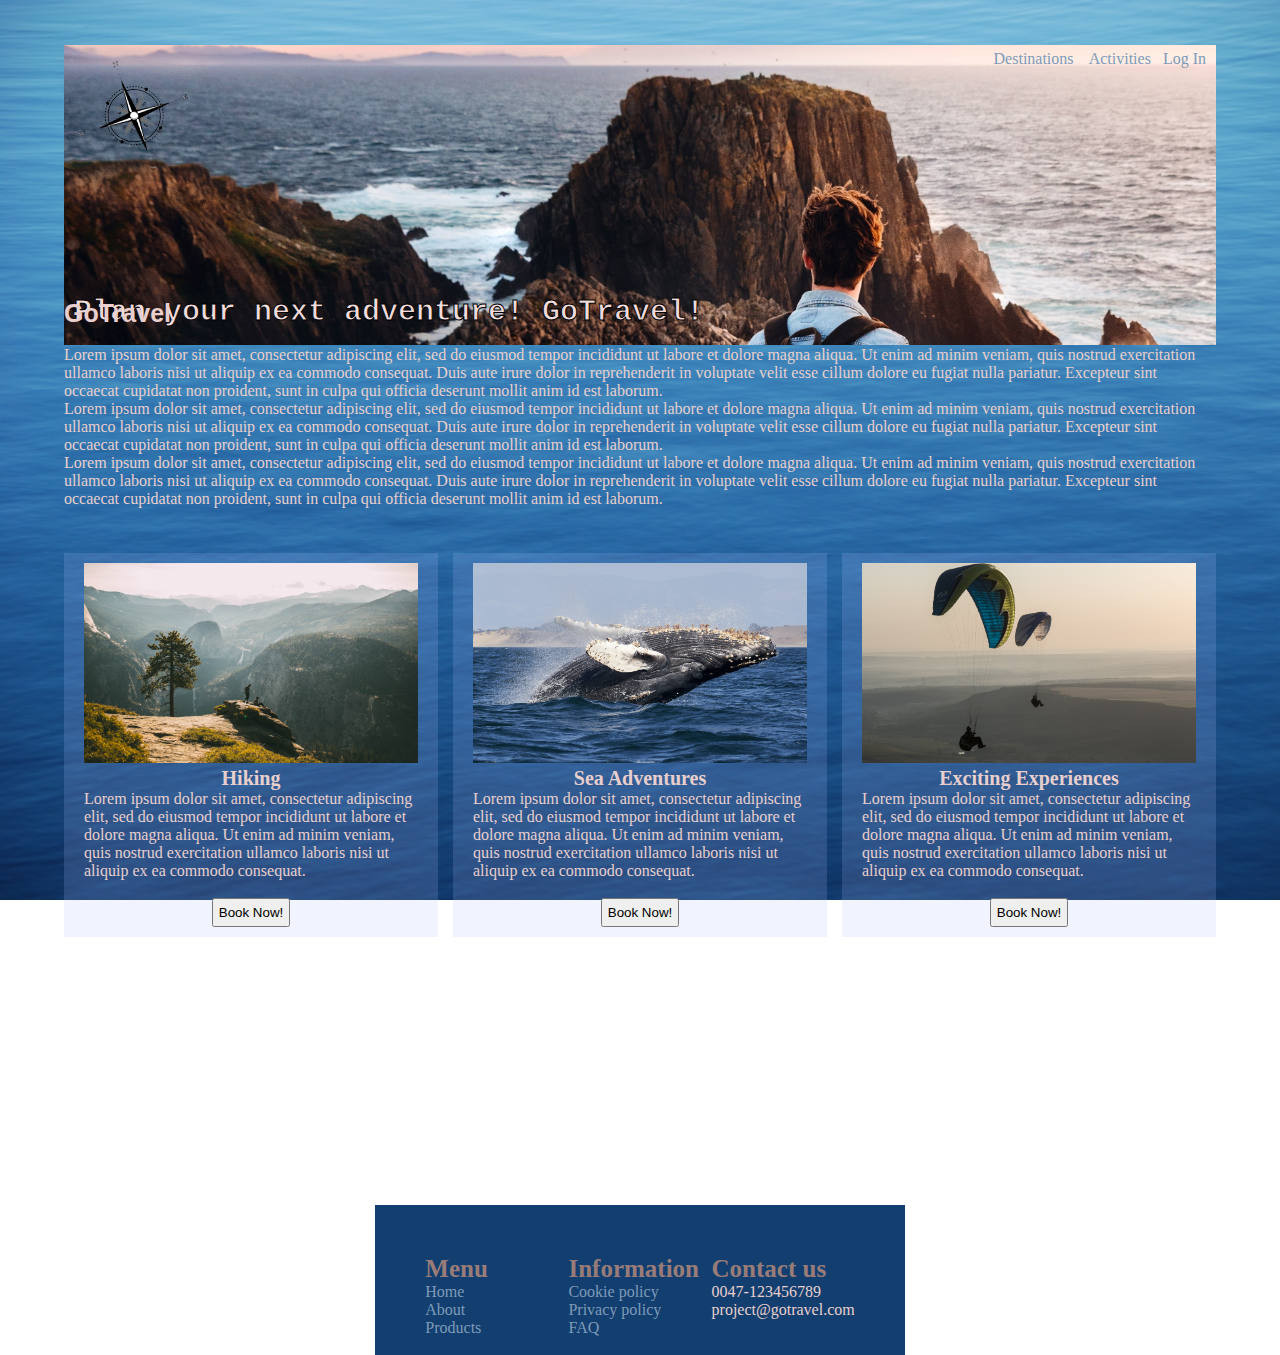
<file: index.html>
<!DOCTYPE html>
<html lang="en">
<head>
    <meta charset="UTF-8">
    <meta name="viewport" content="width=device-width, initial-scale=1.0">
    <link rel="stylesheet" href="style.css" type="text/css">
    <title>Go Travel</title>
</head>
<body>
<div class="grid">
    <div class="Header">
        <header class="headerlogo">
            <div>
                <nav>
                    <ul>
                        <div class="topMenu">
                            <i><a href="destinations.html"> Destinations&nbsp; </a></i>
                            <i><a href="activities.html"> &nbsp; Activities&nbsp; </a></i>
                            <i><a href="Login.html"> &nbsp;Log In</a></i>
                        </div>
                        <a href="index.html">
                        <img src="img/logoCompass.png" alt="Logo image" class="brandLogo">
                        </a>
                        <h1>Plan your next adventure! GoTravel!</h2>
                    </ul>
                </nav>
            </div>
    
    
        </header>
    </div>
    <div class="main">
        <main>
            <h2>GoTravel</h2><br>
            <p>Lorem ipsum dolor sit amet, consectetur adipiscing elit, sed do eiusmod tempor incididunt ut labore et
                dolore magna aliqua.
                Ut enim ad minim veniam, quis nostrud exercitation ullamco laboris nisi ut aliquip ex ea commodo
                consequat.
                Duis aute irure dolor in reprehenderit in voluptate velit esse cillum dolore eu fugiat nulla pariatur.
                Excepteur sint occaecat cupidatat non proident, sunt in culpa qui officia deserunt mollit anim id est
                laborum.</p>
            <p>Lorem ipsum dolor sit amet, consectetur adipiscing elit, sed do eiusmod tempor incididunt ut labore et
                dolore magna aliqua.
                Ut enim ad minim veniam, quis nostrud exercitation ullamco laboris nisi ut aliquip ex ea commodo
                consequat.
                Duis aute irure dolor in reprehenderit in voluptate velit esse cillum dolore eu fugiat nulla pariatur.
                Excepteur sint occaecat cupidatat non proident, sunt in culpa qui officia deserunt mollit anim id est
                laborum.</p>
            <p>Lorem ipsum dolor sit amet, consectetur adipiscing elit, sed do eiusmod tempor incididunt ut labore et
                dolore magna aliqua.
                Ut enim ad minim veniam, quis nostrud exercitation ullamco laboris nisi ut aliquip ex ea commodo
                consequat.
                Duis aute irure dolor in reprehenderit in voluptate velit esse cillum dolore eu fugiat nulla pariatur.
                Excepteur sint occaecat cupidatat non proident, sunt in culpa qui officia deserunt mollit anim id est
                laborum.</p>

            <div class="flex-container">
                <div class="containerMargin">
                    <img src="img/mountains.jpg" alt="Hiking img" class="cardimg">
                    <h3>Hiking</h3>
                    <p>Lorem ipsum dolor sit amet, consectetur adipiscing elit, sed do eiusmod tempor incididunt ut
                        labore et dolore magna aliqua.
                        Ut enim ad minim veniam, quis nostrud exercitation ullamco laboris nisi ut aliquip ex ea commodo
                        consequat.</p><br>
                    <button>Book Now!</button>
                </div>
                <div class="containerMargin">
                    <img src="img/whale.jpg" alt="whale img" class="cardimg">
                    <h3>Sea Adventures</h3>
                    <p>Lorem ipsum dolor sit amet, consectetur adipiscing elit, sed do eiusmod tempor incididunt ut
                        labore et dolore magna aliqua.
                        Ut enim ad minim veniam, quis nostrud exercitation ullamco laboris nisi ut aliquip ex ea commodo
                        consequat.</p><br>
                    <button>Book Now!</button>

                </div>
                <div class="containerMargin">
                    <img src="img/paraGliding.jpg" alt="Paragliding img" class="cardimg">
                    <h3>Exciting Experiences</h3>
                    <p>Lorem ipsum dolor sit amet, consectetur adipiscing elit, sed do eiusmod tempor incididunt ut
                        labore et dolore magna aliqua.
                        Ut enim ad minim veniam, quis nostrud exercitation ullamco laboris nisi ut aliquip ex ea commodo
                        consequat.</p><br>
                    <button>Book Now!</button>
                </div>
            </div>
        </main>
    </div>

    <div class="footer">
        <footer>
            <div>
                <h4>Menu</h4>
                <ul>
                    <a href="#" >Home</a><br>
                    <a href="#" >About</a><br>
                    <a href="#" >Products</a>

                </ul>
            </div>
            <div>
            <h4>Information</h4>
                <ul>
                    <a href="#" >Cookie policy</a><br>
                    <a href="#" >Privacy policy</a><br>
                    <a href="#" >FAQ</a>
                </ul>
            </div>
            <div>
                <h4>Contact us</h4>
                <p class="footertxt">0047-123456789</p>
                <p class="footertxt">project@gotravel.com</p>
            </div>
        </footer>
    </div>
  
  </div>
</body>
</html>
</file>
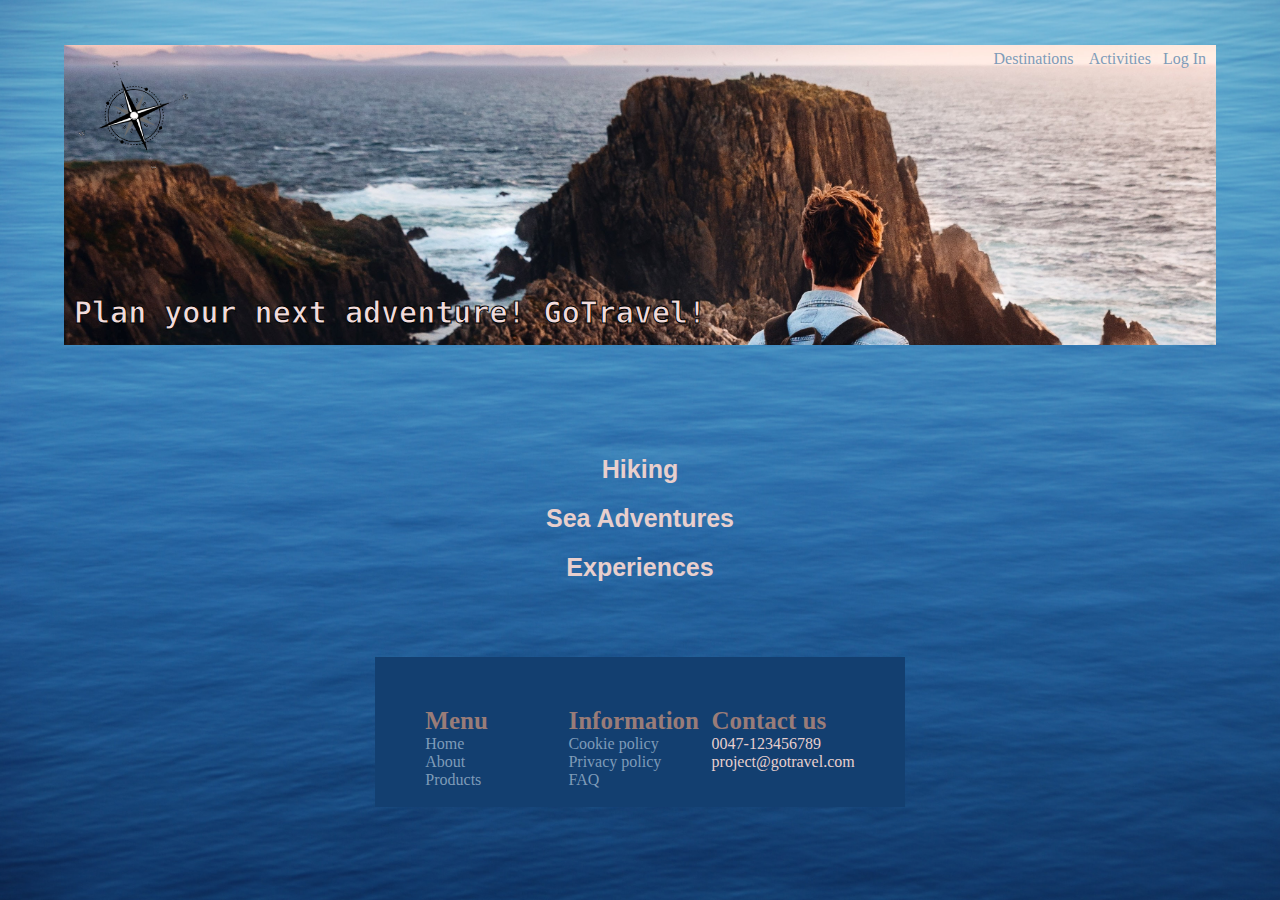
<file: activities.html>
<!DOCTYPE html>
<html lang="en">

<head>
    <meta charset="UTF-8">
    <meta http-equiv="X-UA-Compatible" content="IE=edge">
    <meta name="viewport" content="width=device-width, initial-scale=1.0">
    <link rel="stylesheet" href="style.css" type="text/css">
    <title>Go Travel</title>
</head>

<body>
    <div class="Header">
        <header class="headerlogo">
            <div>
                <nav>
                    <ul>
                        <div class="topMenu">
                            <i><a href="destinations.html"> Destinations&nbsp; </a></i>
                            <i><a href="activities.html"> &nbsp; Activities&nbsp; </a></i>
                            <i><a href="Login.html"> &nbsp;Log In</a></i>
                        </div>
                        <a href="index.html">
                            <img src="img/logoCompass.png" alt="Logo image" class="brandLogo">
                        </a>
                        <h1>Plan your next adventure! GoTravel!</h2>
                    </ul>
                </nav>
            </div>
        </header>
    </div>
    <main class="activityMain">

        <h2>Hiking</h2>
        <div id="Hiking" ></div>
        <h2>Sea Adventures</h2>
        <div  id="Sea"></div>
        <h2>Experiences</h2>
        <div  id="Experiences"></div>
    </main>
    <div class="footer">
        <footer>
            <div>
                <h4>Menu</h4>
                <ul>
                    <a href="#" >Home</a><br>
                    <a href="#" >About</a><br>
                    <a href="#" >Products</a>

                </ul>
            </div>
            <div>
                <h4>Information</h4>
                <ul>
                    <a href="#" >Cookie policy</a><br>
                    <a href="#" >Privacy policy</a><br>
                    <a href="#" >FAQ</a>
                </ul>
            </div>
            <div>
                <h4>Contact us</h4>
                <p class="footertxt">0047-123456789</p>
                <p class="footertxt">project@gotravel.com</p>
            </div>
        </footer>
    </div>

    <div class="card hide">
       
        <div class="modal">
            <div class="product">
            <h3>Product name</h3>
            <p class="longDesc">Long description</p>
            <button id="closeModal">Close</button>
            </div>
        </div>
        
    </div>


    
    <template>
        <article>
            <div class="product">
                <h3 class="template">Product Name</h3>
                <img class="img" width="250px" height="200px"></img>
                <button class="template" id="revealButton">Read More</button>
            </div>
        </article>
    </template>
    
    
    <script src="scripts.js"></script>
</body>

</html>
</file>
<file: style.css>
* {
    margin: 0;
    padding: 0;
}
.wrapper {
  max-width: 1170px;
  margin: 0 auto;
}
body {
    
    position: relative;
    background-image: url(img/seaBackground.jpg);
    background-repeat: no-repeat;
    background-attachment: fixed;
    background-size: cover;
}

.grid {
    display: grid;
    grid-template-columns: 1fr 1fr 1fr;
    grid-template-rows: 20% 1fr 5%;
    grid-template-areas: 
    "Header Header Header "
    "main main main"
    "footer footer footer"
    ;
}
.Header{
    grid-area: Header ;
}
.main{
    grid-area: main ;

}
.footer{
    grid-area: footer;

}


header{
    position: relative;
    height: 300px;
    max-width: 90%;
    margin: 5vh auto;
}
main {
    position: relative;
    max-width: 90%;
    margin: 5vh auto;
    
    
  }
footer{
    padding: 50px;
    display: grid;
    grid-template-columns: repeat(3, 1fr);
    background-color: #133F70;
    height: 50px;
    max-width: 100%;
    justify-self: center;
    
}
a:link{
    text-decoration: none;
    color:rgb(126, 155, 184);
    font-family: roboto;
    font-style: normal;
}
a:visited{
    color:rgb(126, 155, 184);
}
a:hover{
    text-decoration: underline;
}

.headerlogo{
   
    background-image: url(img/viewsea.jpg);
    background-repeat: no-repeat;
    background-size: cover;
    background-position: center;
}

.brandLogo{
    width: 100px;
    padding: 20px;
    transform: rotate(310deg);
}

.flex-container{
    text-align: center;
    display: flex;
    margin: 5vh auto;
    flex-direction: column;
    max-width: 100%;
    gap: 15px;
    border:rgba(197, 255, 255, 0.781);  
      
}
.containerMargin{
    background-color: rgba(173, 192, 255, 0.178);
    padding-left: 20px;
    padding-right: 20px;
    padding-bottom: 10px;
    padding-top: 10px;
    
}
.cardimg{
    
    width: 100%;
    height: 200px;
  }

.topMenu{
    position: absolute;
    top: 5px;
    right: 10px;
}
h1{
    font-family: Roboto;
    font-size: 25px;
    text-align: left;
    color: #F1DBDB;
    font-family: monospace;
    position: absolute;
    left: 10px;
    top: 250px;
    -webkit-text-stroke-width: 1px;
    -webkit-text-stroke-color: black;
}
h2{
    font-family: Helvetica;
    color: #E8CFCD;
    font-size: 25px;
    
}
h3{
    font-family: Roboto;
    color: #E8CFCD;
      font-size: 20px;
      text-align: center; 
}
h4{
    font-family: Roboto;
    color: #997c78;
    font-size: 25px;
    
}
p{
    color :#E8CFCD;
    text-align: left;
    font-family: Roboto;

}
button{
    padding: 5px;
    left:25mm;

}

.footertxt{
    color:#E8CFCD;
}



.container{
    justify-content: left;

}

.product {
    padding: 20px 10px;
    display: flex;
    flex-direction: column;
    align-content: center;
    justify-content: space-between;
    text-align: center;
   
}

.activityMain{
    position: relative;
    padding: 55px;
    max-width: 1600px;
    display: block;
    grid-template-columns: 1fr 1fr 1fr;
    grid-gap: 2em;
    text-align: center;
    margin: 10px;
    
}
.activityMain > h2 {
    text-align: center;
    padding: 10px;
}

article{
    display: inline-block;
    grid-template-columns: 1fr 1fr;
    margin: auto;
    background: #efefef38;
    box-shadow: 5px 5px 10px #102726;
    text-align: center;
    margin: 10px;
}
.template{
    margin: 10px;
}



.card {
    background: #000000a1;
    height: 100vh;
    width: 100%;
    position: fixed;
    z-index: 98;
    top: 0;
    left: 0;
    display: flex;
    align-items: center;
    justify-content: center;
}

#closeModal {   
    position: absolute;
    width: 100px;
    text-align: center;
    top:260px;
    left: 480px;
    
}

.modal {
    height: 300px;
    width: 600px;
    background: #153d72ea;
    position: relative;
    overflow: hidden;
}

.longDesc{
    padding: 10px;;
}






@media all and (min-width: 736px){

    h1{
         font-size: 30px;
    text-align: left;
    color: #F1DBDB;
    font-family: monospace;
    position: absolute;
    left: 10px;
    top: 250px;
    -webkit-text-stroke-width: 1px;
    -webkit-text-stroke-color: black;


    }
    .grid {
        display: grid;
        grid-template-columns: 1fr 1fr 1fr;
        grid-template-rows: 20% 1fr 5%;
       
    }

    .flex-container{
        
        text-align: center;
        margin: 5vh auto;
        display: flex;
        flex-direction: row;
        max-width: 100%;
        gap: 15px;
        border:rgba(197, 255, 255, 0.781); 
    }

   
}

.hide{
    display: none!important;
}
</file>
